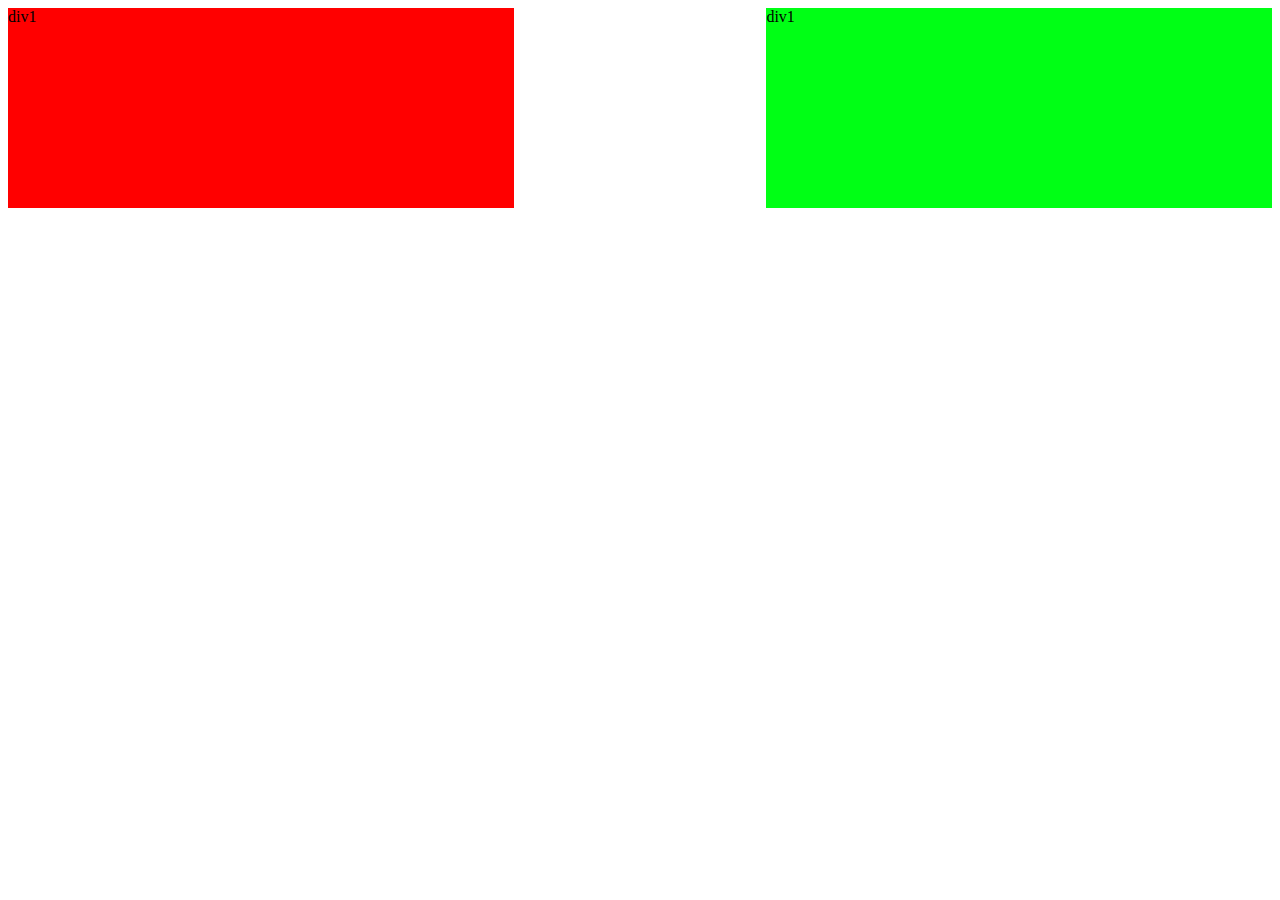
<file: module/index.html>
<!DOCTYPE html>
<html lang="en">
  <head>
    <meta charset="UTF-8" />
    <meta http-equiv="X-UA-Compatible" content="IE=edge" />
    <meta name="viewport" content="width=device-width, initial-scale=1.0" />
    <title>Document</title>

    <link rel="stylesheet" href="./style.css" />

    <!-- <style>
h1{
    color:red;
}
</style> -->
  </head>
  <body>
    <!-- <h1 style="color:red;">hello world</h1> -->

    <!-- <h1 id="di1">hello world</h1>
    <h1 >hello world</h1>
    <h1 class="first">hello world</h1>
    <h1 >hello world</h1>
    <h1 class="first">hello world</h1>
    <h1 >hello world</h1>
    <h2 >Taher Mamun</h2> -->

    <!-- <div class="dublbe_bai_1"> -->
      <!-- <div class="child">child</div> -->
      <!-- backgrounda
    </div>
    <div class="dublbe_bai_2">backgrounda</div> -->

    <!-- <ul class="bai">
      <li>this is list</li>
      <li>this is list</li>
      <li>this is list</li>
    </ul> -->

    <div class="main2">
      <div class="div1">div1</div>
      <div class="div2">div1</div>
    </div>

<!-- <div class="main2">
    my about section
</div> -->


  </body>
</html>
</file>
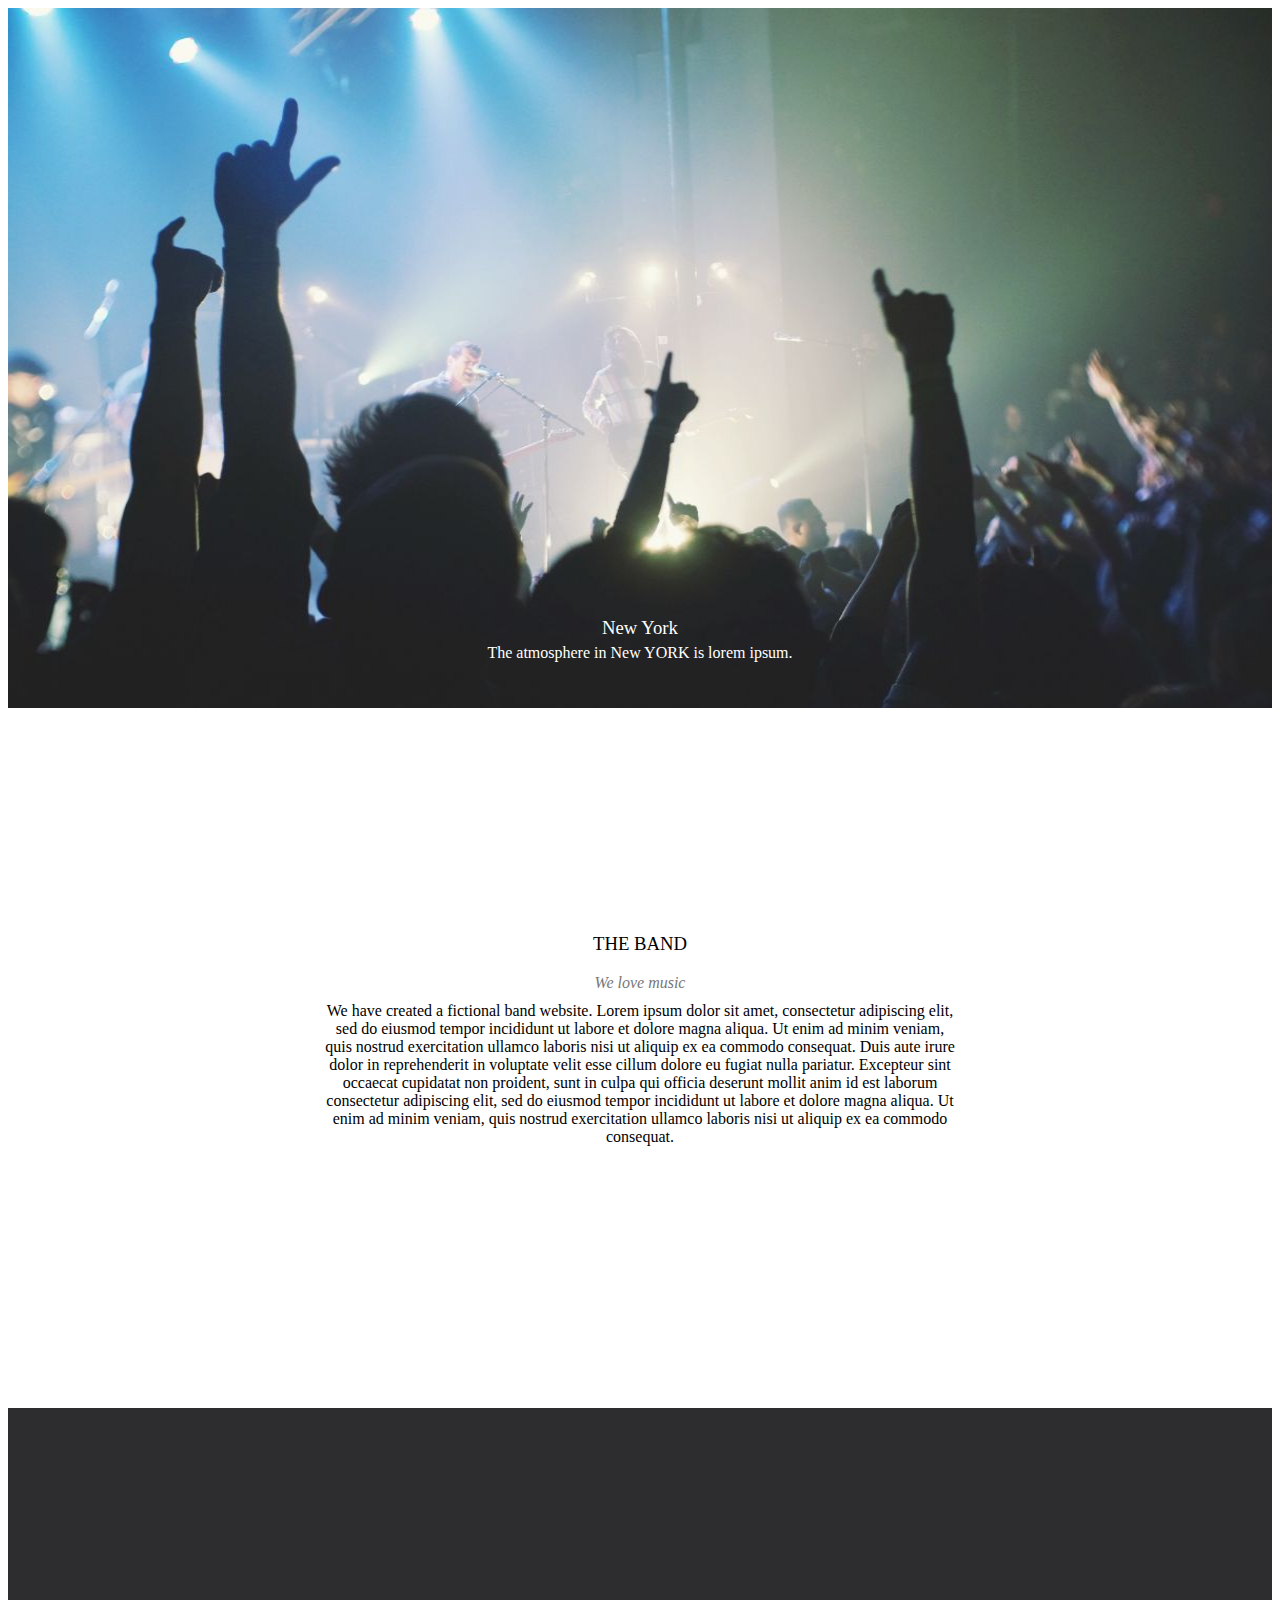
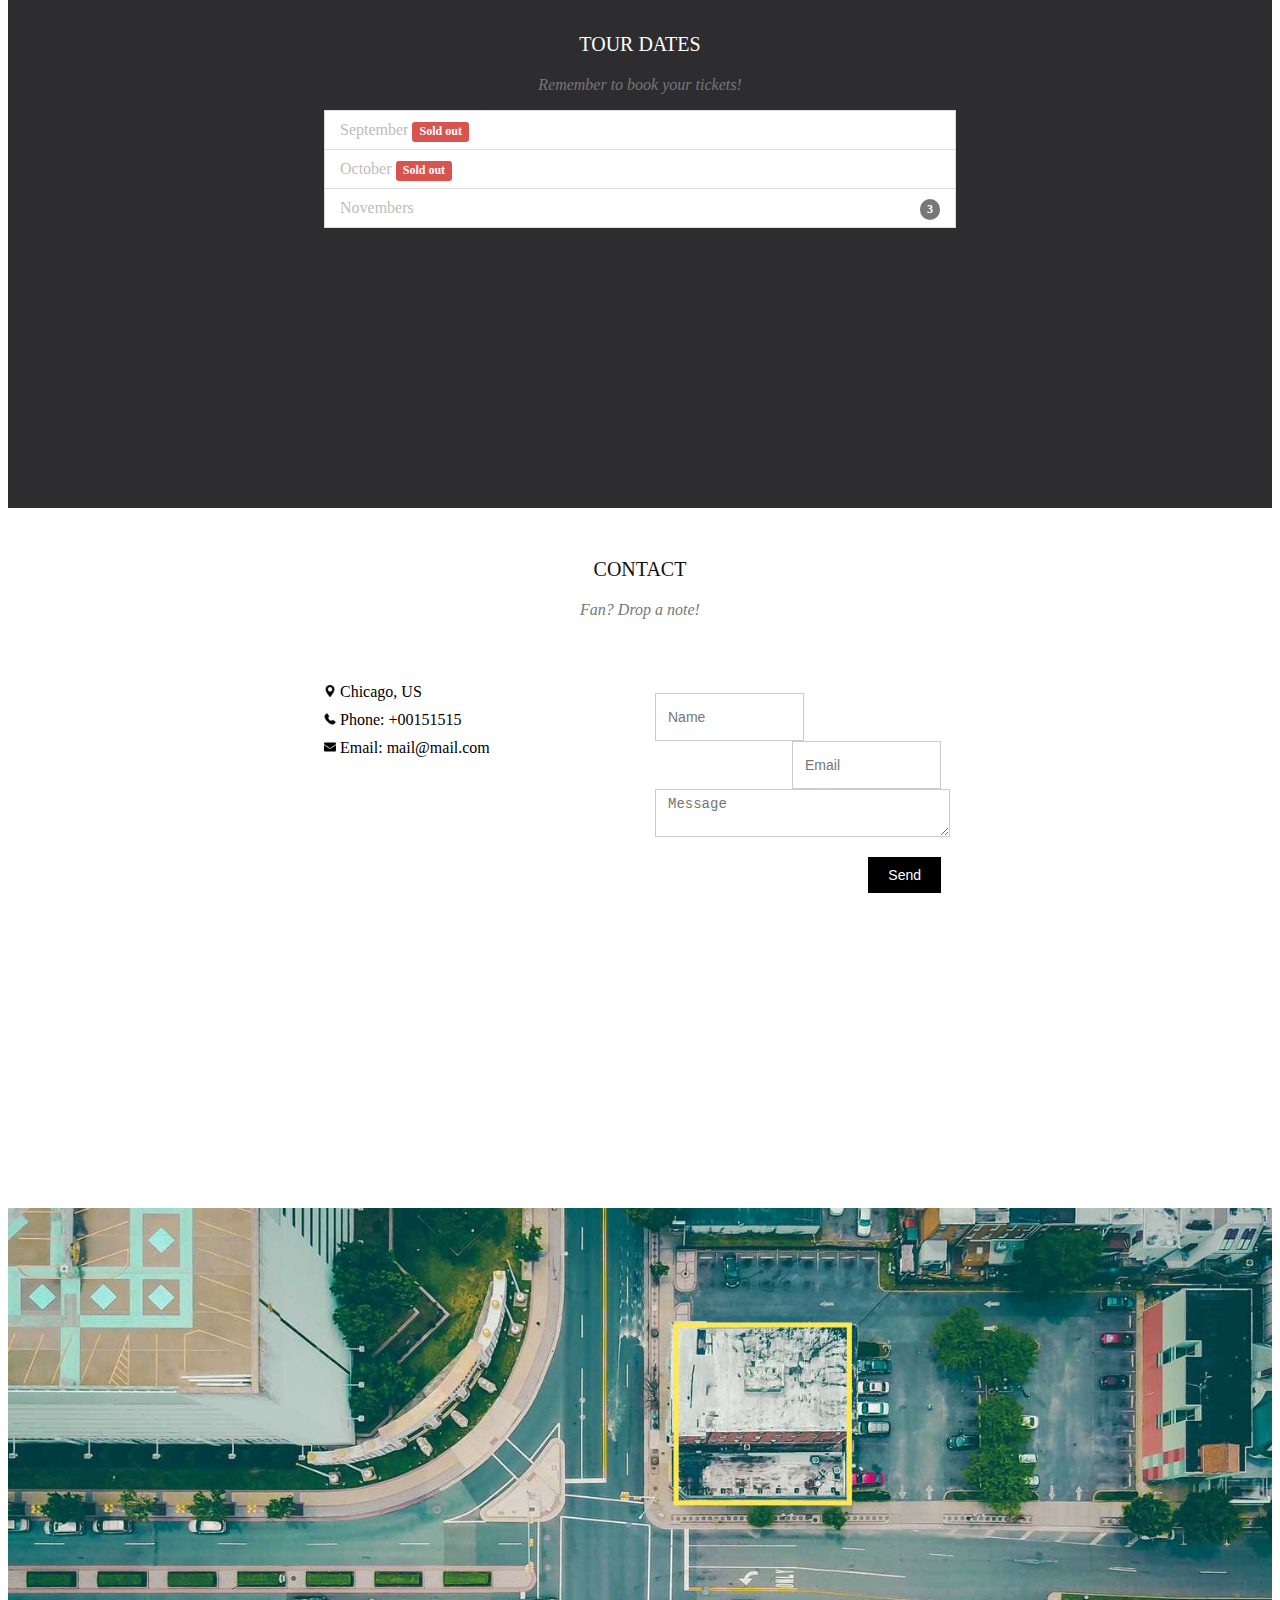
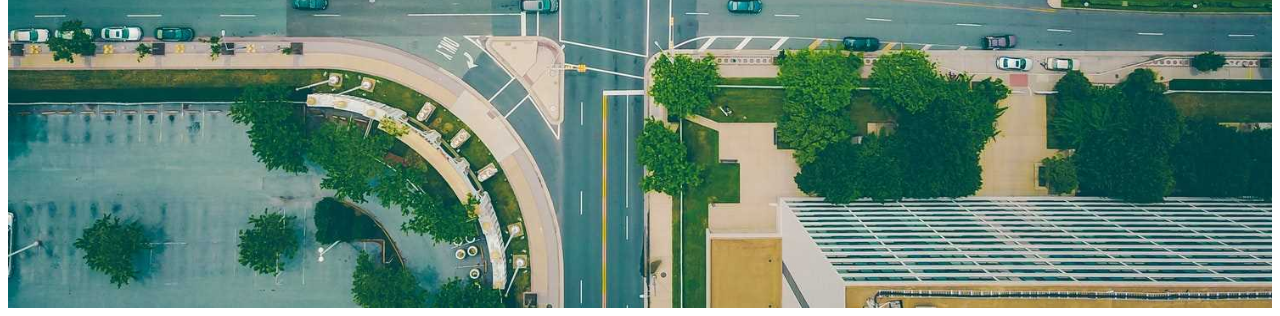
<file: hw/hw2.html>
<!DOCTYPE html>
<html lang="en">
    <!-- head starts -->
<head>
    <meta charset="UTF-8">
    <meta http-equiv="X-UA-Compatible" content="IE=edge">
    <meta name="viewport" content="width=device-width, initial-scale=1.0">
    <!-- title starts -->
    <title>homework_02</title>
    <!-- title ends -->
    <link rel="stylesheet" href="hw2.css">
</head>
    <!-- head ends -->
    <!-- body starts -->
<body>
    <!-- first div starts -->
    <div class="div1">
        <div class="div1-child">
            <h3>New York</h3>
            <p>The atmosphere in New YORK is lorem ipsum.</p>
        </div>
    </div>
    <!-- first div ends -->
    <!-- second div starts -->
    <div class="div2">
        <div class="div2-child">
            <h3>THE BAND</h3>
            <p><i>We love music</i></p>
            <p>We have created a fictional band website. Lorem ipsum dolor sit amet, consectetur adipiscing elit, sed do eiusmod tempor incididunt ut labore et dolore magna aliqua. Ut enim ad minim veniam, quis nostrud exercitation ullamco laboris nisi ut aliquip ex ea commodo consequat. Duis aute irure dolor in reprehenderit in voluptate velit esse cillum dolore eu fugiat nulla pariatur. Excepteur sint occaecat cupidatat non proident, sunt in culpa qui officia deserunt mollit anim id est laborum consectetur adipiscing elit, sed do eiusmod tempor incididunt ut labore et dolore magna aliqua. Ut enim ad minim veniam, quis nostrud exercitation ullamco laboris nisi ut aliquip ex ea commodo consequat.</p>
        </div>
    </div>
    <!-- second div ends -->
    <!-- third div starts -->
    <div class="div3">
        <div class="div3-child">
            <h3>TOUR DATES</h3>
            <p><i>Remember to book your tickets!</i></p>
            <ul>
                <li>September  <span class="normal-span">Sold out</span></li>
                <li>October  <span class="normal-span">Sold out</span></li>
                <li>Novembers<span class="diferrent-span">3</span></li>
            </ul>
        </div>
    </div>
    <!-- third div ends -->
    <!-- fourth div starts -->
    <div class="div4">
        <h3>CONTACT</h3>
        <p><i>Fan? Drop a note!</i></p>
        <div class="div4-child">
            <!-- left part of div4 starts -->
            <div class="div4-child-left">
                <p><span><img src="./maps-and-flags.png" alt=""></span> Chicago, US</p>
                <p><span><img src="./phone-call.png" alt=""></span> Phone: +00151515</p>
                <p><span><img src="./email.png" alt=""></span> Email: mail@mail.com</p>
            </div>
            <!-- left part of div4 ends -->
            <!-- right part of div4 starts -->
            <div class="div4-child-right">            
                <ul>
                    <li>
                        <input id="name" name="name" placeholder="Name" type="text" required="">
                        <input id="email" name="email" placeholder="Email" type="email" required="">
                    </li>
                    <li>
                        <textarea id="message" class="msg" name="message" placeholder="Message" rows="1"></textarea>
                    </li>
                    <li>
                        <button class="btn" type="submit">Send</button>
                    </li>
                </ul>
            </div>
            <!-- right part of div4 ends -->
        </div>
    </div>
    <!-- fourth div ends -->
    <!-- fifth div starts -->
   <div class="div5"></div>
   <!-- fifth div ends -->
</body>
    <!-- body ends -->
</html>
</file>
<file: module/style.css>
/* 
.first{
    color:rgb(255, 174, 0);
}
h1{
    color:rgb(140, 0, 255);
}
#di1{
    color:rgb(255, 0, 21);
} 
.dublbe_bai_1 {
  color: red;
  background-color: green;
  height: 200px;
  width: 50%;
  background-image:url("./img.jpg") ;
  background-repeat: no-repeat;
  background-position: center;
  border: 5px solid red;
  border-radius: 50%;
   opacity: 0.9; 
  
font-size: 45px;
font-weight: 900; 
   margin-bottom: 50px;
padding-top: 50px; 
  margin: 10px 20px 10px 50px;
  margin-top: 50px;
  padding-top: 50px;
  text-align: center;
  display: none;
}
.dublbe_bai_2 {
  background-color: rgb(224, 117, 16);
  height: 200px;
  width: 50%;
}
.child {
  background-color: rgb(224, 117, 16);
  height: 100px;
  width: 60%;
  margin-top: 50px;
}
*/
/* .bai { */
    /* list-style: none; */
    /* list-style-type: lower-roman;
  }  */
  
  .div1 {
    width: 40%;
    background-color: red;
    height: 200px;
    float: left;
  }
  .div2 {
    width: 40%;
    background-color: rgb(0, 255, 21);
    height: 200px;
    float: right;
    margin-bottom: 50px;
  }
  /* .main {
    margin-bottom: 50px;
  }
  .main2 {
    margin-top: 50px;
    width: 100%;
    background-color: rgb(52, 10, 238);
    height: 200px;
    clear: both;
  
  } */
</file>
<file: hw/hw2.css>
/* styling divs */
/* this is for first div */
.div1{
    width: 100%;
    height: 700px;
    background-image: url('ny.jpg');
    background-repeat: no-repeat;
    background-size: 100% 100%;
    position: relative;
}
.div1-child{
    text-align:center;
    margin:auto;
    bottom: 0;
    left: 0;
    right: 0;
    position: absolute;
}
.div1-child h3{
    color: #fff;
    font-weight: 500;
    position: absolute;
    left: 0;
    right: 0;  
    bottom: 50px;
}
.div1-child p{
    position:absolute;
    left: 0;
    right: 0;
    color: #fff;
    bottom: 30px;
}
/* this is for second div */
.div2{
    width: 100%;
    background-color: #fff;
    height: 700px;
    text-align: center;
    margin-right: auto;
    margin-left: auto;
    position: relative;
}
.div2-child{
    width:50%;
    height: 50%;
    margin:auto;
    top: 0;
    bottom: 0;
    left: 0;
    right: 0;
    position: absolute;
}
.div2-child h3{
    font-weight: 500;
    margin-top: 50px;
}
.div2-child p{
    font-weight: 400;
    margin: 0 0 10px;
}
.div2-child i{
    color: #777;
}
/* this is for third div */
.div3{
    width: 100%;
    background-color: #2d2d30;
    height: 700px;
    margin-right: auto;
    margin-left: auto;
    position: relative;
}
.div3-child{
    width:50%;
    height: 50%;
    margin:auto;
    top: 0;
    bottom: 0;
    left: 0;
    right: 0;
    position: absolute;
}
.div3-child h3{
    font-weight: 500;
    margin-top: 50px;
    color: #fff;
    font-size: 20px;
    text-align: center;
}
.div3-child p{
    font-weight: 400;
    text-align: center;
}
.div3-child i{
    color: #777;
}
.div3-child ul{
    padding-left: 0;
    margin-top: 0;
    color: #bdbdbd;
    font-weight: 400;
}
.div3-child li{
    border-top-left-radius: 0;
    border-top-right-radius: 0;
    display: block;
    padding: 10px 15px;
    margin-bottom: -1px;
    background-color: #fff;
    border: 1px solid #ddd;
}
.normal-span{
    display: inline;
    padding: .2em .6em .3em;
    font-size: 75%;
    font-weight: 700;
    color: #fff;
    border-radius: .25em;
    background-color: #d9534f;
}
.diferrent-span{
    float: right;
    padding: 3px 7px;
    font-size: 12px;
    font-weight: 700;
    color: #fff;
    background-color: #777;
    border-radius: 10px;
}
/* this is for fourth div */
.div4{
    width: 100%;
    background-color: #fff;
    height: 700px;
    text-align: center;
    position: relative;
}
.div4 h3{
    font-weight: 500;
    color: #111;
    font-size: 20px;
    margin-top: 0;
    padding-top: 50px;
}
.div4 p{
    font-weight: 400;
    margin: 0 0 10px;
}
.div4 i{
    color: #777;
}
.div4-child{
    width:50%;
    height: 50%;
    margin:auto;
    top: 0;
    bottom: 0;
    left: 0;
    right: 0;
    position: absolute;
}
.div4-child-left{
    float: left;
    height: 50%;
    width: 50%;
}
.div4-child-left p{
    text-align: left;
}
.div4-child-left p img{
    height: 12px;
    width: 12px;
}
.div4-child-right{
    float: right;
    height: 50%;
    width: 50%;
}
.div4-child ul{
    padding-left: 0;
    margin-top: 0;
    color: #bdbdbd;
    font-weight: 400;
}
.div4-child li{
    border-top-left-radius: 0;
    border-top-right-radius: 0;
    display: block;
    padding: 10px 15px;
    background-color: #fff;
}
.div4-child-right #name{
    width: 43%;
    float: left;
    display: block;
    height: 34px;
    padding: 6px 12px;
    font-size: 14px;
    color: #555;
    background-color: #fff;
    border: 1px solid #ccc;
}
.div4-child-right #email{
    width: 43%;
    float: right;
    display: block;
    height: 34px;
    padding: 6px 12px;
    font-size: 14px;
    color: #555;
    background-color: #fff;
    border: 1px solid #ccc;
}
.div4-child-right .msg{
    width: 94%;
    display: block;
    height: 34px;
    padding: 6px 12px;
    font-size: 14px;
    color: #555;
    background-color: #fff;
    border: 1px solid #ccc;
    margin-top: 40px;
}
.div4-child-right .btn{
    float: right;
    background-color: #000;
    color: #fff;
    font-size: 14px;
    text-align: center;
    font-weight: 400;
    padding: 10px 20px;
    text-decoration: none;
    cursor: pointer;
    border: none;
    transition: .2s;
}
.btn:hover{
    background-color: #fff;
    color: #000;
    border: 1px solid #333;
}
/* this is for fifth div */
.div5{
    width: 100%;
    height: 700px;
    background-image: url('map.jpg');
    background-repeat: no-repeat;
    background-size: 100% 100%;
    position: relative;
}
</file>
